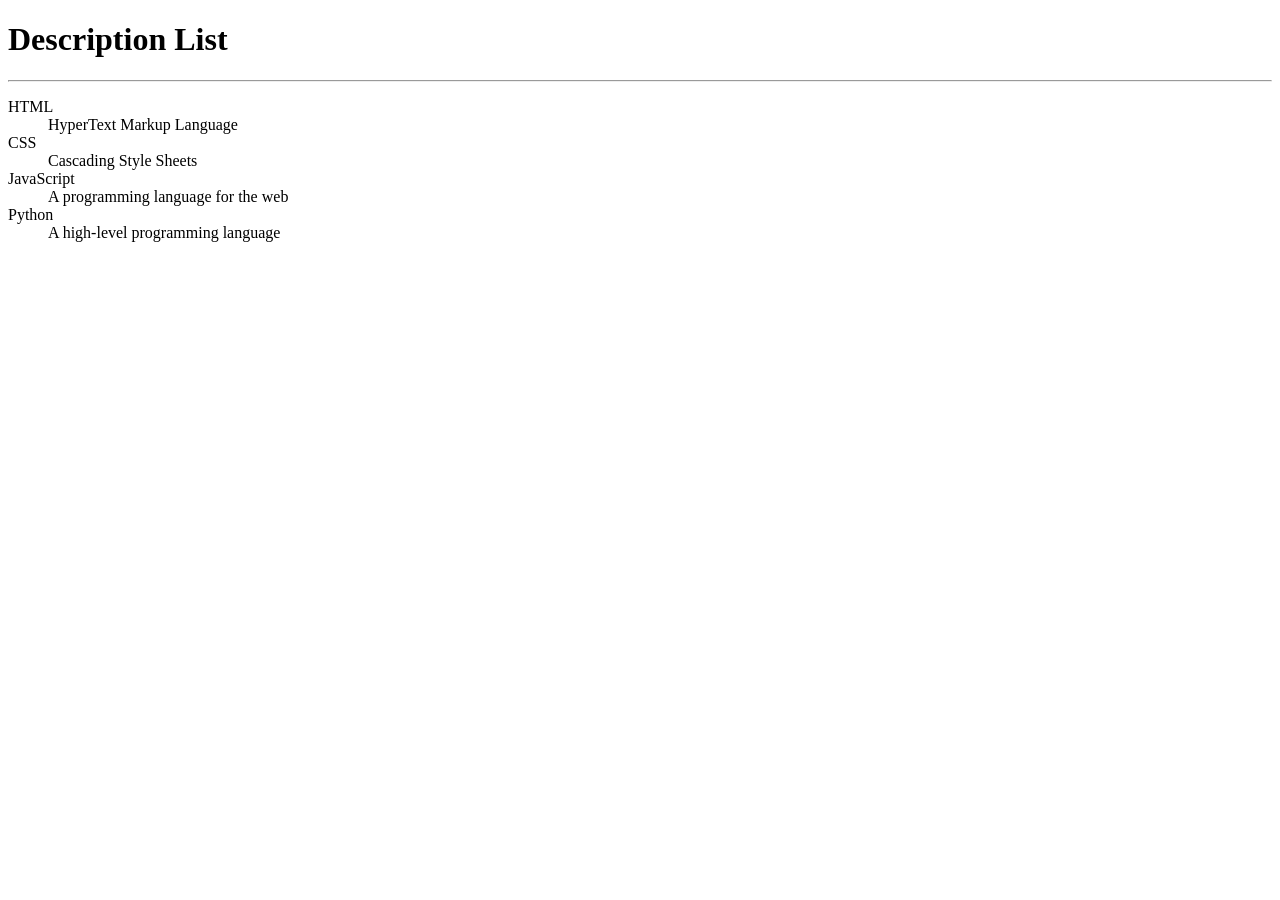
<file: java_fullstack-main/day-3/descripotion.html>
<!DOCTYPE html>
<html lang="en">
<head>
    <meta charset="UTF-8">
    <meta name="viewport" content="width=device-width, initial-scale=1.0">
    <title>Description List</title>
</head>
<body>
    <h1>Description List</h1>
    <hr>
    <dl>
        <dt>HTML</dt>
        <dd>HyperText Markup Language</dd>
        <dt>CSS</dt>
        <dd>Cascading Style Sheets</dd>
        <dt>JavaScript</dt>
        <dd>A programming language for the web</dd>
        <dt>Python</dt>
        <dd>A high-level programming language</dd>
    </dl>
</body>
</html>
</file>
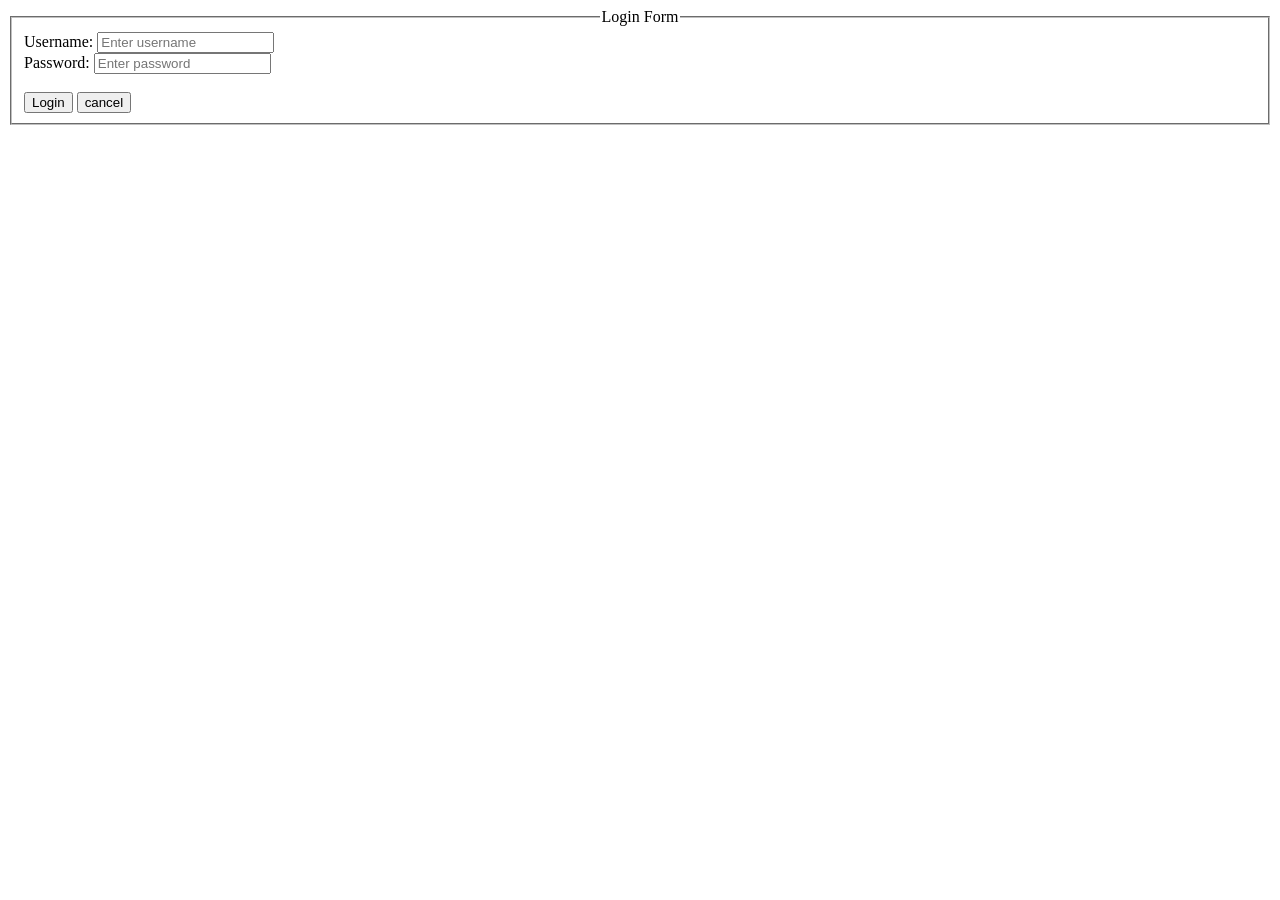
<file: java_fullstack-main/day-3/forms.html>
<!DOCTYPE html>
<html lang="en">
<head>
    <meta charset="UTF-8">
    <meta name="viewport" content="width=device-width, initial-scale=1.0">
    <title>form tag</title>
</head>
<body>
    <form action="">
        <fieldset>
            <legend align="center">Login Form</legend>
            <label for="username">Username:</label>
            <input type="text" maxlength="10" placeholder="Enter username" id="username" name="username" required><br>
            <label for="password">Password:</label>
            <input type="password" maxlength="10" placeholder="Enter password" id="password" name="password" required><br> 
            <br> 
            <button type="submit">Login</button>
            <button type="reset">cancel</button>
        </fieldset>
    </form>
</body>
</html>
</file>
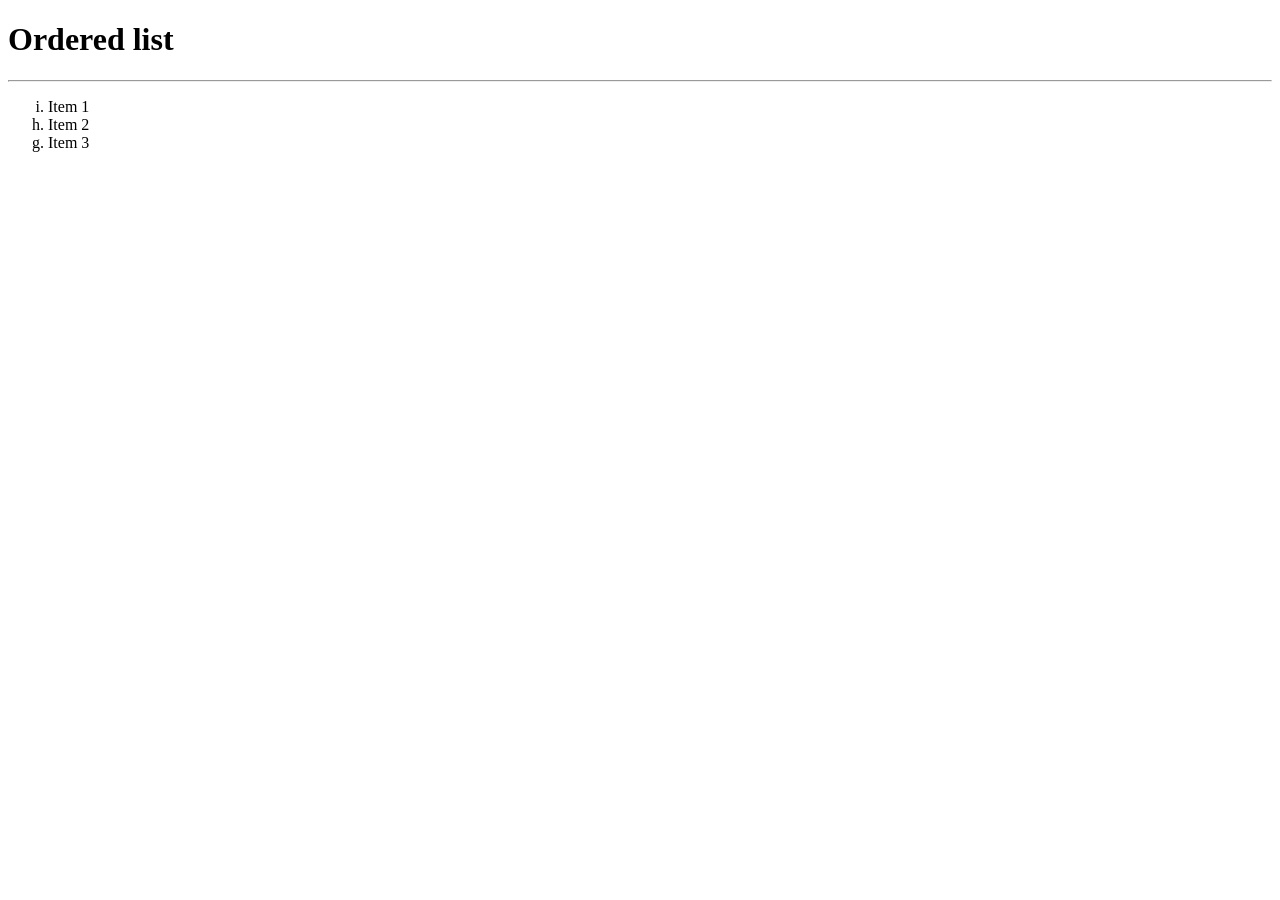
<file: java_fullstack-main/day-3/list.html>
<!DOCTYPE html>
<html lang="en">
<head>
    <meta charset="UTF-8">
    <meta name="viewport" content="width=device-width, initial-scale=1.0">
    <title>list in html</title>
</head>
<body>
    <h1>Ordered list</h1>
    <hr>
    <ol type="a" start="9" reversed>
        <li>Item 1</li>
        <li>Item 2</li>
        <li>Item 3</li>
    </ol>
</body>
</html>
</file>
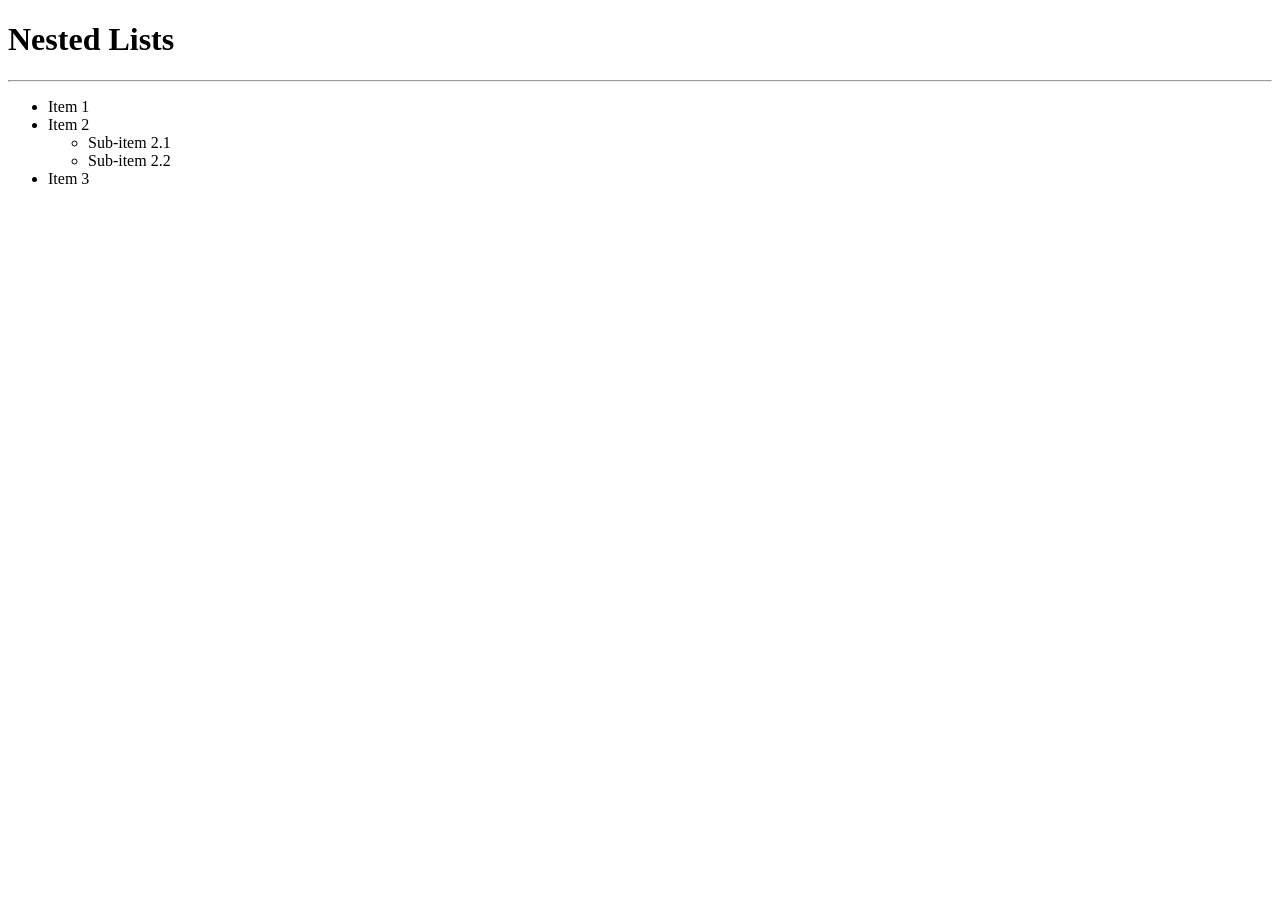
<file: java_fullstack-main/day-3/nested.html>
<!DOCTYPE html>
<html lang="en">
<head>
    <meta charset="UTF-8">
    <meta name="viewport" content="width=device-width, initial-scale=1.0">
    <title>Nested list</title>
</head>
<body>
    <h1>Nested Lists</h1>
    <hr>
    <ul>
        <li>Item 1</li>
        <li>Item 2
            <ul>
                <li>Sub-item 2.1</li>
                <li>Sub-item 2.2</li>
            </ul>
        </li>
        <li>Item 3</li>
    </ul>
</body>
</html>
</file>
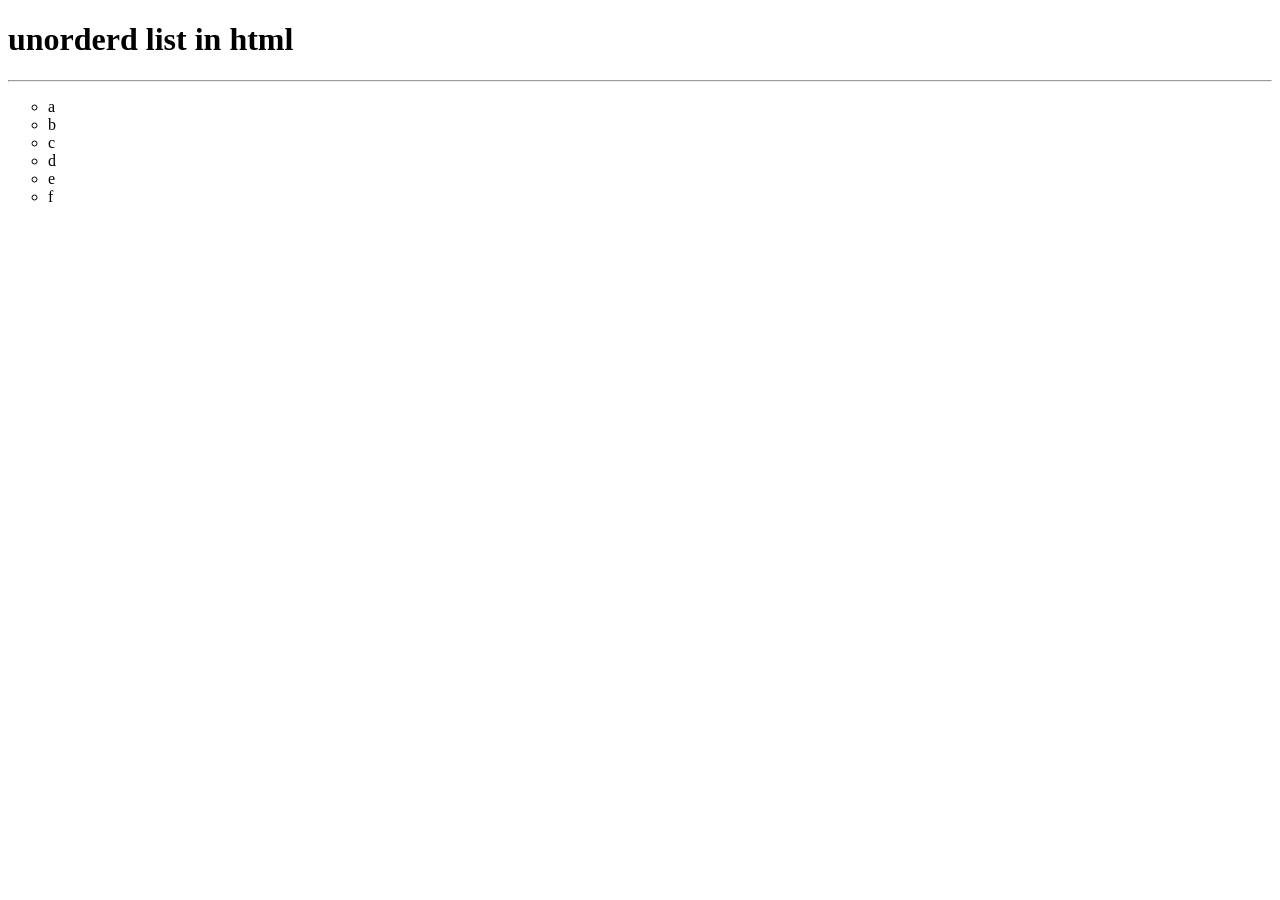
<file: java_fullstack-main/day-3/unordered.html>
<!DOCTYPE html>
<html lang="en">
<head>
    <meta charset="UTF-8">
    <meta name="viewport" content="width=device-width, initial-scale=1.0">
    <title>unordered list in html</title>
</head>
<body>
    <h1>unorderd list in html</h1>
    <hr>
    <ul type="circle">
    <li>a</li>
    <li>b</li>
    <li>c</li>
    <li>d</li>
    <li>e</li>
    <li>f</li>
    </ul>
</body>
</html>
</file>
